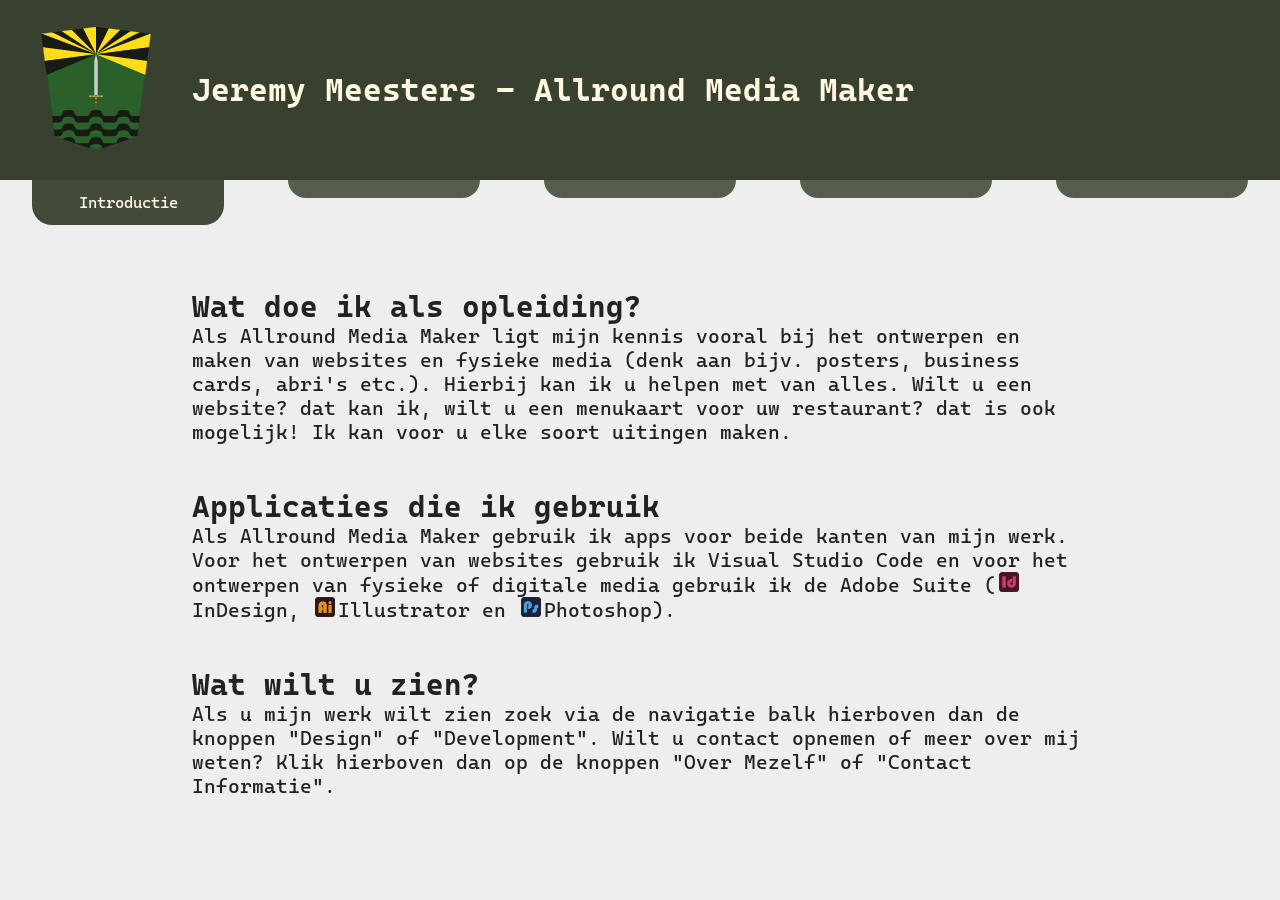
<file: index.html>
<!DOCTYPE html>
<html lang="en">
<head>
    <meta charset="UTF-8">
    <meta name="viewport" content="width=device-width, initial-scale=1.0">
    <link rel="stylesheet" href="styles.css">
    <title>Portfolio van Jeremy Meesters</title>

    <link rel="preconnect" href="https://fonts.googleapis.com">
    <link rel="preconnect" href="https://fonts.gstatic.com" crossorigin>
    <link href="https://fonts.googleapis.com/css2?family=Cascadia+Mono:ital,wght@0,200..700;1,200..700&display=swap" rel="stylesheet">
</head>

<body class="cascadia-mono-cascadia_mono">
    <header>
        <div class="header">
            <a><img class="logo" src="images/Logo BearyBear 1515 (SVG).svg"></a>
            <h1>Jeremy Meesters - Allround Media Maker</h1>
        </div>
            <div class="header_button">
                <a class="intro">Introductie</a>
                <a class="me" href="pages/me.html">Over Mezelf</a>
                <a class="design" href="pages/design.html">Design</a>
                <a class="develop" href="pages/develop.html">Development</a>
                <a class="contact" href="pages/contact.html">Contact Informatie</a>
            </div>
        </div>
    </header>
    <main>
        <h2>Wat doe ik als opleiding?</h2>
        <p>Als Allround Media Maker ligt mijn kennis vooral bij het ontwerpen en maken van websites en fysieke media (denk aan bijv. posters, business cards, abri's etc.). Hierbij kan ik u helpen met van alles. Wilt u een website? dat kan ik, wilt u een menukaart voor uw restaurant? dat is ook mogelijk! Ik kan voor u elke soort uitingen maken.</p>

        <div class="seperator"></div>

        <h2>Applicaties die ik gebruik</h2>
        <p>Als Allround Media Maker gebruik ik apps voor beide kanten van mijn werk. Voor het ontwerpen van websites gebruik ik Visual Studio Code en voor het ontwerpen van fysieke of digitale media gebruik ik de Adobe Suite (<img class="small_img" src="images/buttons/Designer.png">InDesign, <img class="small_img" src="images/buttons/Illustrator.png">Illustrator en <img class="small_img" src="images/buttons/Photoshop.png">Photoshop).</p>

        <div class="seperator"></div>

        <h2>Wat wilt u zien?</h2>
        <p>Als u mijn werk wilt zien zoek via de navigatie balk hierboven dan de knoppen "Design" of "Development". Wilt u contact opnemen of meer over mij weten? Klik hierboven dan op de knoppen "Over Mezelf" of "Contact Informatie".</p>
    </main>
    <footer></footer>
</body>
</html>
</file>
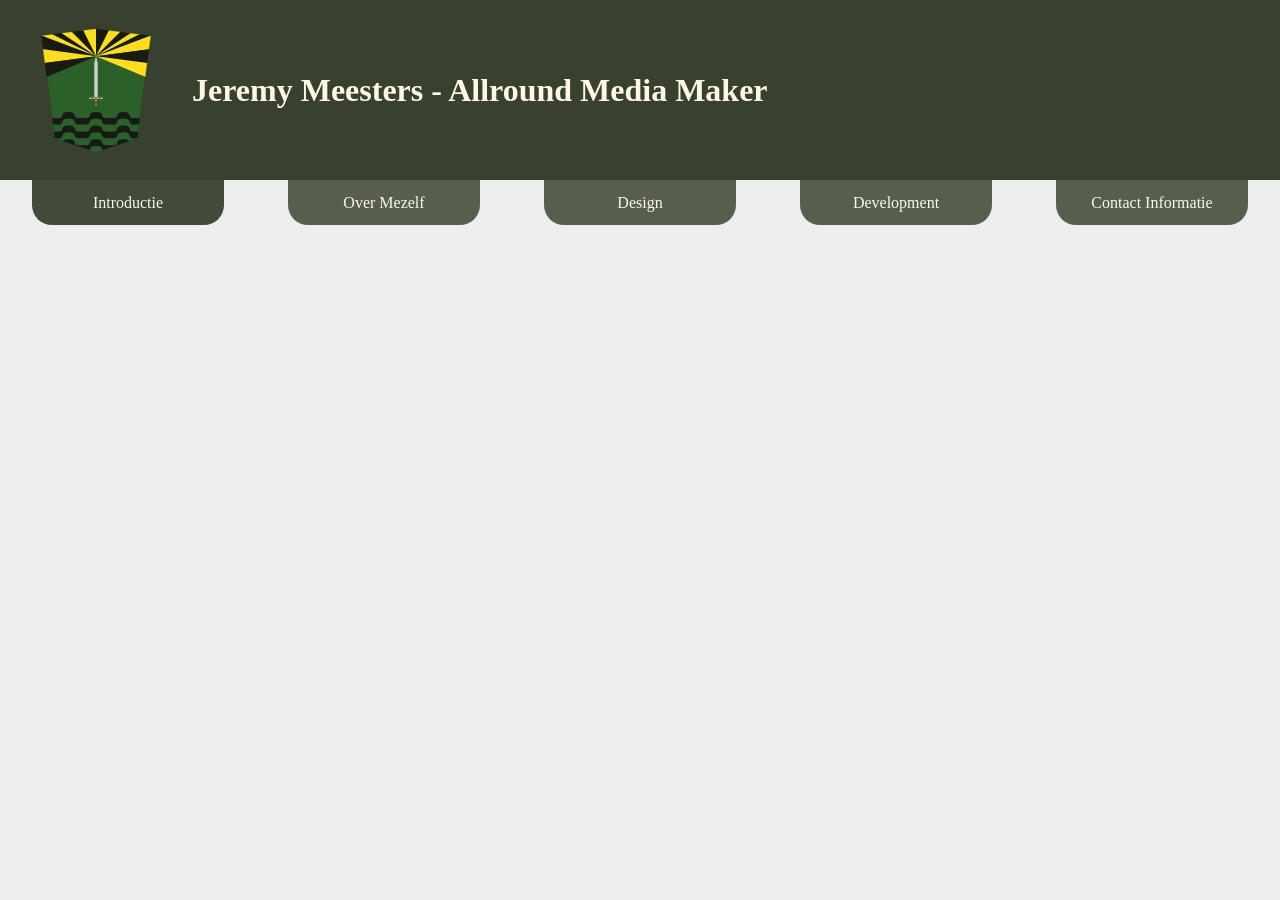
<file: intro.html>
<!DOCTYPE html>
<html lang="en">
<head>
    <meta charset="UTF-8">
    <meta name="viewport" content="width=device-width, initial-scale=1.0">
    <link rel="stylesheet" href="intro.css">
    <title>Portfolio van Jeremy Meesters</title>
</head>

<body>
    <header>
        <div class="header">
            <img class="logo" src="images/Logo BearyBear 1515 (SVG).svg">
            <h1>Jeremy Meesters - Allround Media Maker</h1>
        </div>
            <div class="header_button">
                <a class="intro">Introductie</a>
                <a class="me" href="me.html">Over Mezelf</a>
                <a class="design" href="design.html">Design</a>
                <a class="develop" href="develop.html">Development</a>
                <a class="contact" href="contact.html">Contact Informatie</a>
            </div>
        </div>
    </header>
    <main></main>
    <footer></footer>
</body>
</html>
</file>
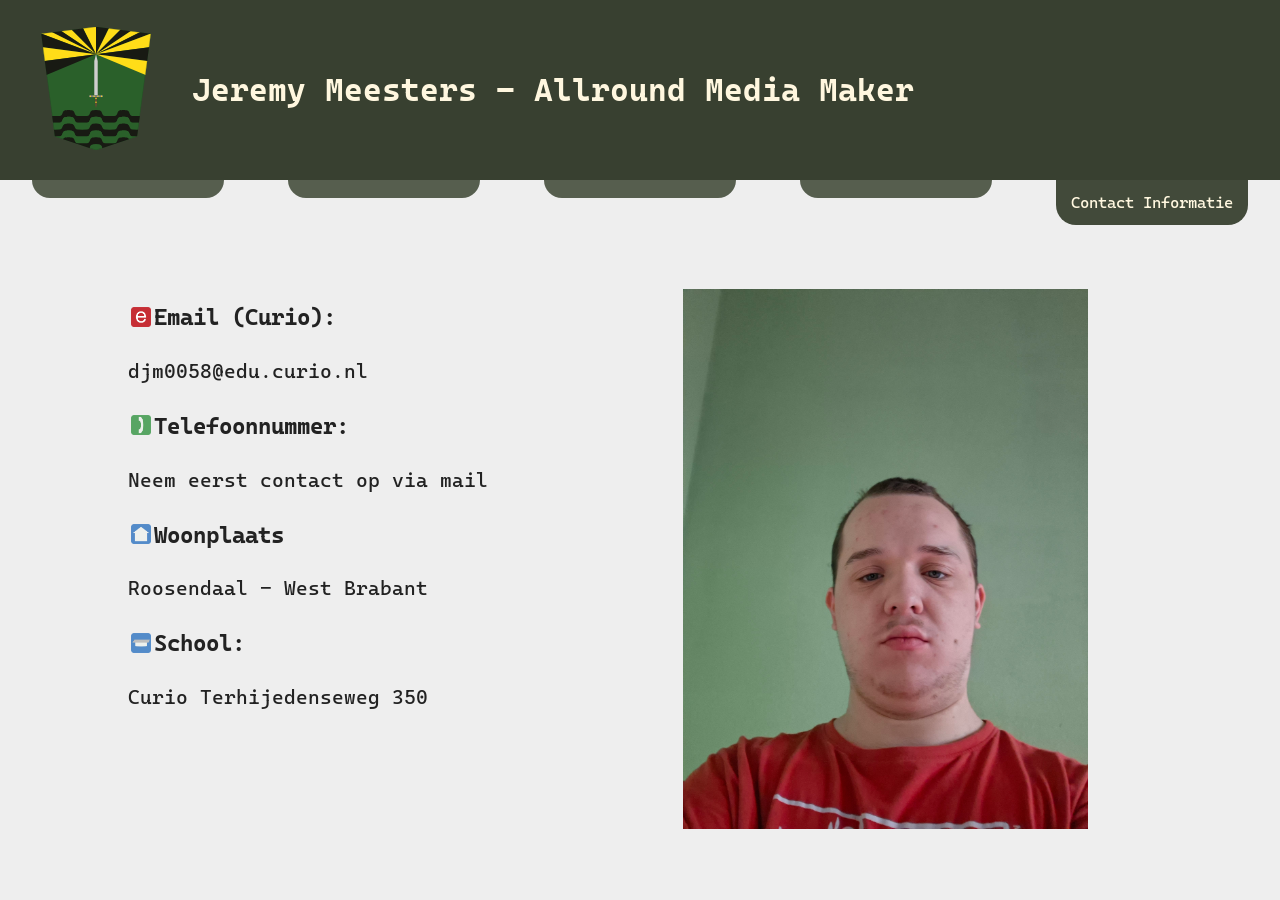
<file: pages/contact.html>
<!DOCTYPE html>
<html lang="en">
<head>
    <meta charset="UTF-8">
    <meta name="viewport" content="width=device-width, initial-scale=1.0">
    <link rel="stylesheet" href="../css/contact.css">
    <title>Portfolio van Jeremy Meesters</title>

    <link rel="preconnect" href="https://fonts.googleapis.com">
    <link rel="preconnect" href="https://fonts.gstatic.com" crossorigin>
    <link href="https://fonts.googleapis.com/css2?family=Cascadia+Mono:ital,wght@0,200..700;1,200..700&display=swap" rel="stylesheet">
</head>

<body class="cascadia-mono-cascadia_mono">
    <header>
        <div class="header">
            <a href="../index.html"><img class="logo" src="../images/Logo BearyBear 1515 (SVG).svg"></a>
            <h1>Jeremy Meesters - Allround Media Maker</h1>
        </div>
            <div class="header_button">
                <a class="intro" href="../index.html">Introductie</a>
                <a class="me" href="me.html">Over Mezelf</a>
                <a class="design" href="design.html">Design</a>
                <a class="develop" href="develop.html">Development</a>
                <a class="contact">Contact Informatie</a>
            </div>
        </div>
    </header>
    <main>
        <div class="spaced-out">
            <div>
                <div class="inline"><img class="small_img" src="../images/buttons/Email.png"><h3>Email (Curio):</h3></div><p>djm0058@edu.curio.nl</p>
                <div class="inline"><img class="small_img" src="../images/buttons/Phone.png"><h3>Telefoonnummer:</h3></div><p>Neem eerst contact op via mail</p>
                <div class="inline"><img class="small_img" src="../images/buttons/Home.png"><h3>Woonplaats</h3></div><p>Roosendaal - West Brabant</p>
                <div class="inline"><img class="small_img" src="../images/buttons/School.png"><h3>School:</h3></div><p>Curio Terhijedenseweg 350</p>
            </div>
            <div>
                <img class="img_me" src="../images/profile_pictures/image_me_neutral.jpg">
            </div>
        </div>
    </main>
    <footer></footer>
</body>
</html>
</file>
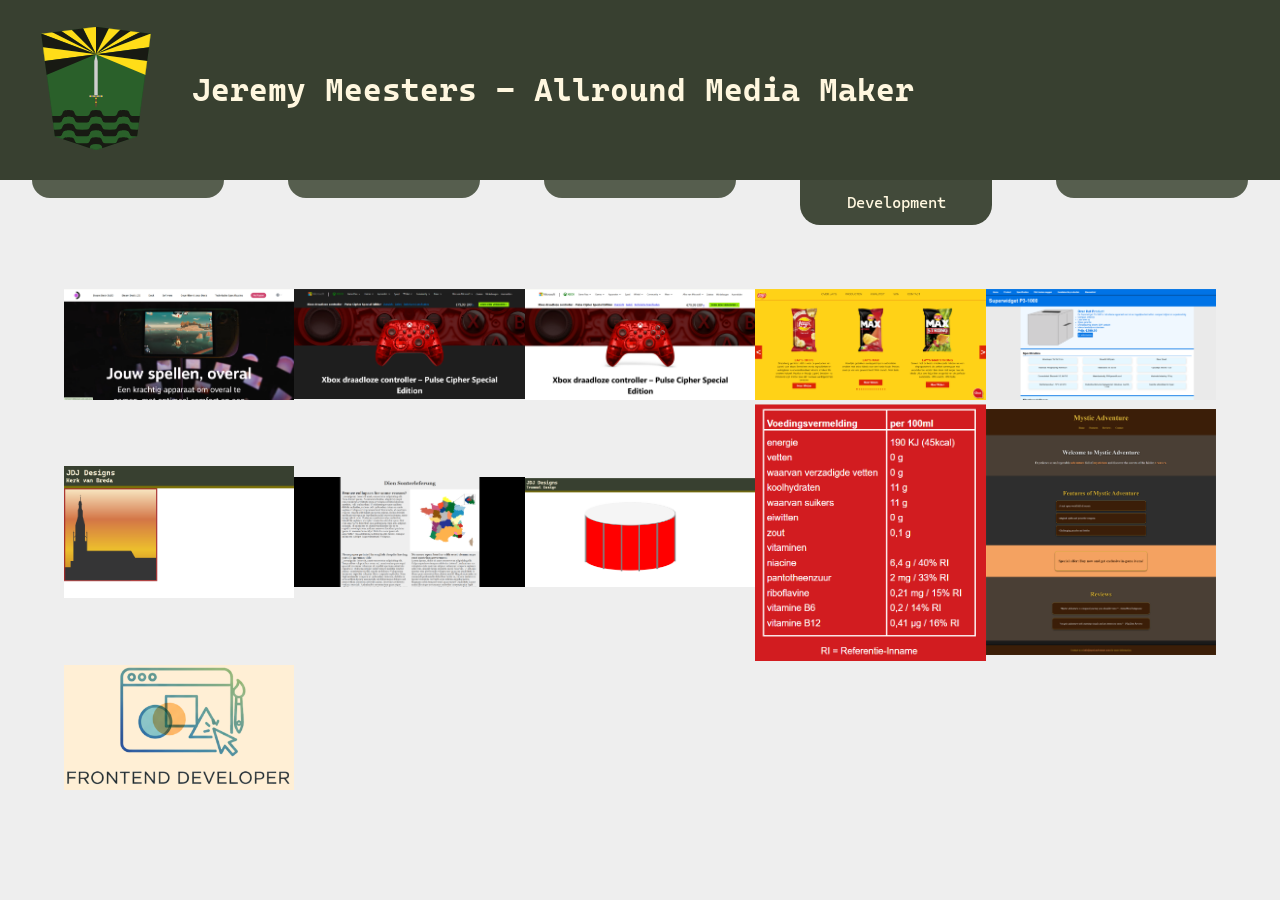
<file: pages/develop.html>
<!DOCTYPE html>
<html lang="en">
<head>
    <meta charset="UTF-8">
    <meta name="viewport" content="width=device-width, initial-scale=1.0">
    <link rel="stylesheet" href="../css/develop.css">
    <title>Portfolio van Jeremy Meesters</title>

    <link rel="preconnect" href="https://fonts.googleapis.com">
    <link rel="preconnect" href="https://fonts.gstatic.com" crossorigin>
    <link href="https://fonts.googleapis.com/css2?family=Cascadia+Mono:ital,wght@0,200..700;1,200..700&display=swap" rel="stylesheet">
</head>

<body class="cascadia-mono-cascadia_mono">
    <header>
        <div class="header">
            <a href="../index.html"><img class="logo" src="../images/Logo BearyBear 1515 (SVG).svg"></a>
            <h1>Jeremy Meesters - Allround Media Maker</h1>
        </div>
            <div class="header_button">
                <a class="intro" href="../index.html">Introductie</a>
                <a class="me" href="me.html">Over Mezelf</a>
                <a class="design" href="design.html">Design</a>
                <a class="develop">Development</a>
                <a class="contact" href="contact.html">Contact Informatie</a>
            </div>
        </div>
    </header>
    <main id="main_text">
        <div class="row-images">
            <a class="shrink_n_grow" href="#steamdeck_site"><img src="../images/development/steamdeck_site.png"></a>
            <a class="shrink_n_grow" href="#dark_mode_site"><img src="../images/development/dark_mode_site.png"></a>
            <a class="shrink_n_grow" href="#xbox_controller_site"><img src="../images/development/xbox_controller_site.png"></a>
            <a class="shrink_n_grow" href="#lays_site"><img src="../images/development/lays_site.png"></a>
            <a class="shrink_n_grow" href="#super_widgets"><img src="../images/development/super_widgets.png"></a>
            <a class="shrink_n_grow" href="#kerk_breda_art"><img src="../images/development/kerk_breda_art.png"></a>
            <a class="shrink_n_grow" href="#news_article"><img src="../images/development/news_article.png"></a>
            <a class="shrink_n_grow" href="#drums_art"><img src="../images/development/drums_art.png"></a>
            <a class="shrink_n_grow" href="#label"><img src="../images/development/label.png"></a>
            <a class="shrink_n_grow" href="#GetImage"><img src="../images/development/GetImage.png"></a>
            <a class="shrink_n_grow" href="#front_end_page"><img src="../images/development/front_end_page.png"></a>
        </div>
    </main>
    <footer></footer>

    <a class="popup" id="steamdeck_site" href="#main_text"><div class="popup_content_wide"><img class="popup_img" src="../images//development/steamdeck_site.png"><p>Dit is een namaak van de Steamdeck website gemaakt in html/css. Voor deze opdracht moest ik de website pixel perfect maken. Deze opdracht heb ik gemaakt in periode 3 van mijn 1e jaar. <span class="italic">Klik opnieuw op de popup om het te sluiten</span></p></div></a>
    <a class="popup" id="dark_mode_site" href="#main_text"><div class="popup_content_wide"><img class="popup_img" src="../images//development/dark_mode_site.png"><p>Dit is een dark mode variant van een namaak van een website van een nieuwe xbox-controller. Ook deze website is pixel perfect. Deze opdracht heb ik gemaakt in periode 4 van mijn 1e jaar. <span class="italic">Klik opnieuw op de popup om het te sluiten</span></p></div></a>
    <a class="popup" id="xbox_controller_site" href="#main_text"><div class="popup_content_wide"><img class="popup_img" src="../images//development/xbox_controller_site.png"><p>Dit is een namaak van een website van een nieuwe xbox-controller. Net zoals de ander namaak websites is ook deze website pixel perfect. Deze opdracht heb ik gemaakt in periode 3 van mijn 1e jaar<span class="italic">Klik opnieuw op de popup om het te sluiten</span></p></div></a>
    <a class="popup" id="lays_site" href="#main_text"><div class="popup_content_wide"><img class="popup_img" src="../images//development/lays_site.png"><p>Dit is een namaak van de website van Lay's. Deze website is ook pixel perfect. Deze opdracht heb ik gemaakt in periode 3 van mijn 1e jaar. <span class="italic">Klik opnieuw op de popup om het te sluiten</span></p></div></a>
    <a class="popup" id="super_widgets" href="#main_text"><div class="popup_content_wide"><img class="popup_img" src="../images//development/super_widgets.png"><p>Dit is een van de vele opdrachten waarbij ik een website moest bouwen op basis van instructies van mijn docent. Deze is een website van "SuperWidget". Deze opdracht heb ik gemaakt in periode 2 van mijn 1e jaar. <span class="italic">Klik opnieuw op de popup om het te sluiten</span></p></div></a>
    <a class="popup" id="kerk_breda_art" href="#main_text"><div class="popup_content_wide"><img class="popup_img" src="../images//development/kerk_breda_art.png"><p>Dit is een kunstwerk die is gebaseerd op een schaduw van de kerk van Breda. Hierbij heb ik eerst een design in Illustrator gemaakt en daarna dat box-model in html gezet en gestijled met css. Deze opdracht heb ik gemaakt in periode 2 van mijn 1e jaar. <span class="italic">Klik opnieuw op de popup om het te sluiten</span></p></div></a>
    <a class="popup" id="news_article" href="#main_text"><div class="popup_content_wide"><img class="popup_img" src="../images//development/news_article.png"><p>Dit is een persoonlijke site gebaseerd op een fictief Nieuws bedrijf. Ik heb hiervoor een paar images gemaakt in MapChart en die daarna in de website gezet. Dit project heb ik gemaakt in periode 2/3 van mijn 1e jaar. <span class="italic">Klik opnieuw op de popup om het te sluiten</span></p></div></a>
    <a class="popup" id="drums_art" href="#main_text"><div class="popup_content_wide"><img class="popup_img" src="../images//development/drums_art.png"><p>Dit is een kunstwerk dat ik heb gemaakt in html/css. Hiervoor heb ik eerst een opdracht gemaakt in FreeCodeCamp en daarna de trommel gemaakt. Deze opdracht heb ik gemaakt in periode 2 van mijn 1e jaar. <span class="italic">Klik opnieuw op de popup om het te sluiten</span></p></div></a>
    <a class="popup" id="label" href="#main_text"><div class="popup_content_tall"><img class="popup_img" src="../images//development/label.png"><p>Dit is een namaak van een etiket van een Coca Cola blikje. Dit etiket is gebaseerd op het etiket van een echt Coca Cola  blikje. <span class="italic">Klik opnieuw op de popup om het te sluiten</span></p></div></a>
    <a class="popup" id="GetImage" href="#main_text"><div class="popup_content_tall"><img class="popup_img" src="../images//development/GetImage.png"><p>Dit is een site van "Mystic Adventures" die ik heb gemaakt met alleen css. Het idee van de opdracht was dat mijn klas een html document krijgen en daarvan via css een de site namaken gebaseerd op een foto die ik van mijn docent heb gekregen van hoe hij de site heeft gestijled. Deze opdracht heb ik gemaakt in periode 2 van mijn 1e jaar. <span class="italic">Klik opnieuw op de popup om het te sluiten</span></p></div></a>
    <a class="popup" id="front_end_page" href="#main_text"><div class="popup_content_wide"><img class="popup_img" src="../images//development/front_end_page.png"><p>Dit is een simpele website die klassikaal werdt gemaakt als een voorbeeld van hoe css werkt. Deze opdracht heb ik gemaakt in periode 1 van mijn 1e jaar. <span class="italic">Klik opnieuw op de popup om het te sluiten</span></p></div></a>

</body>
</html>
</file>
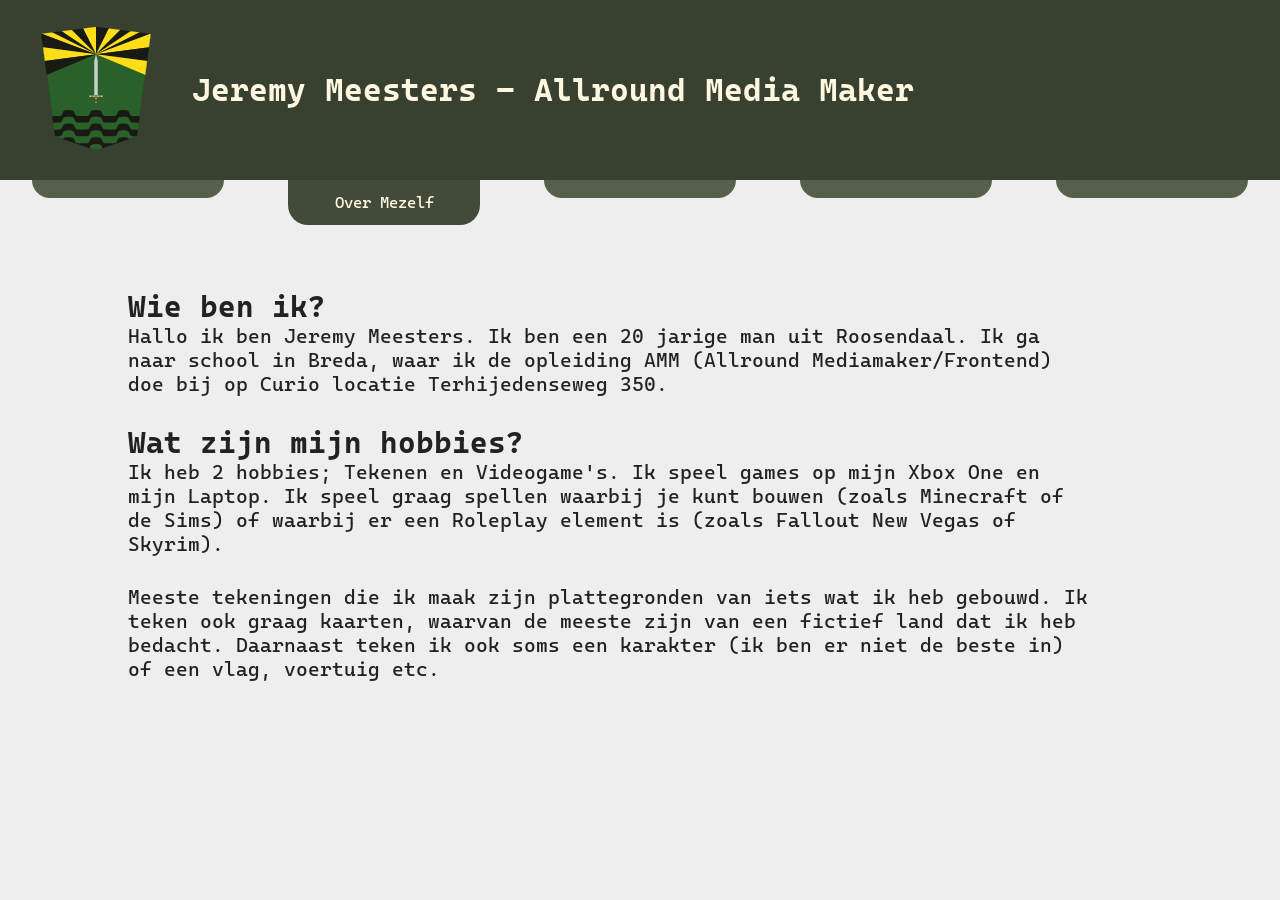
<file: pages/me.html>
<!DOCTYPE html>
<html lang="en">
<head>
    <meta charset="UTF-8">
    <meta name="viewport" content="width=device-width, initial-scale=1.0">
    <link rel="stylesheet" href="../css/me.css">
    <title>Portfolio van Jeremy Meesters</title>

    <link rel="preconnect" href="https://fonts.googleapis.com">
    <link rel="preconnect" href="https://fonts.gstatic.com" crossorigin>
    <link href="https://fonts.googleapis.com/css2?family=Cascadia+Mono:ital,wght@0,200..700;1,200..700&display=swap" rel="stylesheet">
</head>

<body class="cascadia-mono-cascadia_mono">
    <header>
        <div class="header">
            <a href="../index.html"><img class="logo" src="../images/Logo BearyBear 1515 (SVG).svg"></a>
            <h1>Jeremy Meesters - Allround Media Maker</h1>
        </div>
            <div class="header_button">
                <a class="intro" href="../index.html">Introductie</a>
                <a class="me">Over Mezelf</a>
                <a class="design" href="design.html">Design</a>
                <a class="develop" href="develop.html">Development</a>
                <a class="contact" href="contact.html">Contact Informatie</a>
            </div>
        </div>
    </header>
    <main>
        <h2>Wie ben ik?</h2>
        <p>Hallo ik ben Jeremy Meesters. Ik ben een 20 jarige man uit Roosendaal. Ik ga naar school in Breda, waar ik de opleiding AMM (Allround Mediamaker/Frontend) doe bij op Curio locatie Terhijedenseweg 350.</p>
        
        <h2>Wat zijn mijn hobbies?</h2>
        <p>Ik heb 2 hobbies; Tekenen en Videogame's. Ik speel games op mijn Xbox One en mijn Laptop. Ik speel graag spellen waarbij je kunt bouwen (zoals Minecraft of de Sims) of waarbij er een Roleplay element is (zoals Fallout New Vegas of Skyrim).</p>

        <p class="raiser">Meeste tekeningen die ik maak zijn plattegronden van iets wat ik heb gebouwd. Ik teken ook graag kaarten, waarvan de meeste zijn van een fictief land dat ik heb bedacht. Daarnaast teken ik ook soms een karakter (ik ben er niet de beste in) of een vlag, voertuig etc.</p>

        <h2></h2>
    </main>
    <footer></footer>
</body>
</html>
</file>
<file: styles.css>
* {
    padding: 0;
    margin: 0;
    box-sizing: border-box;
}

body {
    font-family: cascadia mono, 'Courier New', Courier, monospace;
    background-color: #eee;
    color: #222;
}

.cascadia-mono-cascadia_mono {
  font-family: "Cascadia Mono", sans-serif;
  font-optical-sizing: auto;
  font-weight: 400;
  font-style: normal;
}

.header {
    width: 100%;
    height: 20vh;
    background-color: #384030;
    color: rgb(255 247 223);
    display: flex;
    justify-content: left;
    align-items: center;
}

.logo {
    width: 15vw;
    height: 15vh;
}

.small_img {
    width: 20px;
    margin-left: 3px;
    margin-right: 3px;
    object-fit: contain;
}

.header_button {
    width: 100%;
    height: 5vh;
    display: flex;
    align-items: flex-start;
    justify-content: space-around;
}

.page_changer {
    width: 15vw;
    height: 5vh;
    background-color: rgb(86 94 78);
    color: rgb(255 247 223);
    display: flex;
    align-items: center;
    justify-content: space-around;
    border-radius: 0px 0px 20px 20px;
}

.intro {
    width: 15vw;
    height: 5vh;
    background-color: rgb(66 74 58);
    color: rgb(255 247 223);
    display: flex;
    align-items: center;
    justify-content: space-around;
    border-radius: 0px 0px 20px 20px;
}

.me {
    width: 15vw;
    height: 2vh;
    background-color: rgb(86 94 78);
    color: rgb(255 247 223);
    display: flex;
    align-items: center;
    justify-content: space-around;
    border-radius: 0px 0px 20px 20px;
    text-decoration: none;
    font-size: 0px;
}

.me:hover {
    height: 5vh;
    font-size: 16px;
    transition: 0.5s;
}

.design {
    width: 15vw;
    height: 2vh;
    background-color: rgb(86 94 78);
    color: rgb(255 247 223);
    display: flex;
    align-items: center;
    justify-content: space-around;
    border-radius: 0px 0px 20px 20px;
    text-decoration: none;
    font-size: 0px;
}

.design:hover {
    height: 5vh;
    font-size: 16px;
    transition: 0.5s;
}

.develop {
    width: 15vw;
    height: 2vh;
    background-color: rgb(86 94 78);
    color: rgb(255 247 223);
    display: flex;
    align-items: center;
    justify-content: space-around;
    border-radius: 0px 0px 20px 20px;
    text-decoration: none;
    font-size: 0px;
}

.develop:hover {
    height: 5vh;
    font-size: 16px;
    transition: 0.5s;
}

.contact {
    width: 15vw;
    height: 2vh;
    background-color: rgb(86 94 78);
    color: rgb(255 247 223);
    display: flex;
    align-items: center;
    justify-content: space-around;
    border-radius: 0px 0px 20px 20px;
    text-decoration: none;
    font-size: 0px;
}

.contact:hover {
    height: 5vh;
    font-size: 16px;
    transition: 0.5s;
}

.seperator {
    width: 100%;
    height: 2vh;
}

.logo {
    height: 15vh;
}

.button {
    background-color: rgb(255 247 223);
    height: auto;
    padding: 1%;
    width: auto;
    border-radius: 1em;
}

main {
    margin: 5%;
    margin-bottom: 0%;
    padding-left: 10%;
    padding-right: 10%;
    font-size: 20px;
}

main h2 {
    margin-top: 3%;
}
</file>
<file: intro.css>
* {
    padding: 0;
    margin: 0;
    box-sizing: border-box;
}

body {
    font-family: cascadia mono;
    background-color: #eee;
    color: #222;
}

.header {
    width: 100vw;
    height: 20vh;
    background-color: #384030;
    color: rgb(255 247 223);
    display: flex;
    justify-content: left;
    align-items: center;
}

.logo {
    width: 15vw;
    height: 15vh;
}

.header_button {
    width: 100vw;
    height: 5vh;
    display: flex;
    align-items: center;
    justify-content: space-around;
}

.page_changer {
    width: 15vw;
    height: 5vh;
    background-color: rgb(86 94 78);
    color: rgb(255 247 223);
    display: flex;
    align-items: center;
    justify-content: space-around;
    border-radius: 0px 0px 20px 20px;
}

.intro {
    width: 15vw;
    height: 5vh;
    background-color: rgb(66 74 58);
    color: rgb(255 247 223);
    display: flex;
    align-items: center;
    justify-content: space-around;
    border-radius: 0px 0px 20px 20px;
}

.me {
    width: 15vw;
    height: 5vh;
    background-color: rgb(86 94 78);
    color: rgb(255 247 223);
    display: flex;
    align-items: center;
    justify-content: space-around;
    border-radius: 0px 0px 20px 20px;
    text-decoration: none;
}

.design {
    width: 15vw;
    height: 5vh;
    background-color: rgb(86 94 78);
    color: rgb(255 247 223);
    display: flex;
    align-items: center;
    justify-content: space-around;
    border-radius: 0px 0px 20px 20px;
    text-decoration: none;
}

.develop {
    width: 15vw;
    height: 5vh;
    background-color: rgb(86 94 78);
    color: rgb(255 247 223);
    display: flex;
    align-items: center;
    justify-content: space-around;
    border-radius: 0px 0px 20px 20px;
    text-decoration: none;
}

.contact {
    width: 15vw;
    height: 5vh;
    background-color: rgb(86 94 78);
    color: rgb(255 247 223);
    display: flex;
    align-items: center;
    justify-content: space-around;
    border-radius: 0px 0px 20px 20px;
    text-decoration: none;
}

.logo {
    height: 15vh;
}

.button {
    background-color: rgb(255 247 223);
    height: auto;
    padding: 1%;
    width: auto;
    border-radius: 1em;
}
</file>
<file: css/contact.css>
* {
    padding: 0;
    margin: 0;
    box-sizing: border-box;
}

body {
    font-family: cascadia mono, 'Courier New', Courier, monospace;
    background-color: #eee;
    color: #222;
}

.cascadia-mono-cascadia_mono {
  font-family: "Cascadia Mono", sans-serif;
  font-optical-sizing: auto;
  font-weight: 400;
  font-style: normal;
}

.header {
    width: 100%;
    height: 20vh;
    background-color: #384030;
    color: rgb(255 247 223);
    display: flex;
    justify-content: left;
    align-items: center;
}

.logo {
    width: 15vw;
    height: 15vh;
}

.header_button {
    width: 100%;
    height: 5vh;
    display: flex;
    align-items: flex-start;
    justify-content: space-around;
}

.page_changer {
    width: 15vw;
    height: 5vh;
    background-color: rgb(86 94 78);
    color: rgb(255 247 223);
    display: flex;
    align-items: center;
    justify-content: space-around;
    border-radius: 0px 0px 20px 20px;
}

.intro {
    width: 15vw;
    height: 2vh;
    background-color: rgb(86 94 78);
    color: rgb(255 247 223);
    display: flex;
    align-items: center;
    justify-content: space-around;
    border-radius: 0px 0px 20px 20px;
    text-decoration: none;
    font-size: 0px;
}

.intro:hover {
    height: 5vh;
    font-size: 16px;
    transition: 0.5s;
}

.me {
    width: 15vw;
    height: 2vh;
    background-color: rgb(86 94 78);
    color: rgb(255 247 223);
    display: flex;
    align-items: center;
    justify-content: space-around;
    border-radius: 0px 0px 20px 20px;
    text-decoration: none;
    font-size: 0px;
}

.me:hover {
    height: 5vh;
    font-size: 16px;
    transition: 0.5s;
}

.design {
    width: 15vw;
    height: 2vh;
    background-color: rgb(86 94 78);
    color: rgb(255 247 223);
    display: flex;
    align-items: center;
    justify-content: space-around;
    border-radius: 0px 0px 20px 20px;
    text-decoration: none;
    font-size: 0px;
}

.design:hover {
    height: 5vh;
    font-size: 16px;
    transition: 0.5s;
}

.develop {
    width: 15vw;
    height: 2vh;
    background-color: rgb(86 94 78);
    color: rgb(255 247 223);
    display: flex;
    align-items: center;
    justify-content: space-around;
    border-radius: 0px 0px 20px 20px;
    text-decoration: none;
    font-size: 0px;
}

.develop:hover {
    height: 5vh;
    font-size: 16px;
    transition: 0.5s;
}

.contact {
    width: 15vw;
    height: 5vh;
    background-color: rgb(66 74 58);
    color: rgb(255 247 223);
    display: flex;
    align-items: center;
    justify-content: space-around;
    border-radius: 0px 0px 20px 20px;
    text-decoration: none;
}

.logo {
    height: 15vh;
}

.small_img {
    width: 20px;
    margin-left: 3px;
    margin-right: 3px;
    object-fit: contain;
}

.img_me {
    height: 60vh;
}

.inline {
    display: flex;
}

.button {
    background-color: rgb(255 247 223);
    height: auto;
    padding: 1%;
    width: auto;
    border-radius: 1em;
}

main {
    margin: 5%;
    margin-bottom: 0%;
    padding-left: 5%;
    padding-right: 10%;
    font-size: 20px;
}

main h3 {
    margin-top: 4%;
    margin-bottom: 4%;
}

main p {
    margin-top: 4%;
    margin-bottom: 4%;
}

.spaced-out {
    display: flex;
    justify-content: space-between;
}
</file>
<file: css/develop.css>
* {
    padding: 0;
    margin: 0;
    box-sizing: border-box;
}

body {
    font-family: cascadia mono, 'Courier New', Courier, monospace;
    background-color: #eee;
    color: #222;
}

.cascadia-mono-cascadia_mono {
  font-family: "Cascadia Mono", sans-serif;
  font-optical-sizing: auto;
  font-weight: 400;
  font-style: normal;
}

.header {
    width: 100%;
    height: 20vh;
    background-color: #384030;
    color: rgb(255 247 223);
    display: flex;
    justify-content: left;
    align-items: center;
}

.logo {
    width: 15vw;
    height: 15vh;
}

.header_button {
    width: 100%;
    height: 5vh;
    display: flex;
    align-items: flex-start;
    justify-content: space-around;
}

.page_changer {
    width: 15vw;
    height: 5vh;
    background-color: rgb(86 94 78);
    color: rgb(255 247 223);
    display: flex;
    align-items: center;
    justify-content: space-around;
    border-radius: 0px 0px 20px 20px;
}

.intro {
    width: 15vw;
    height: 2vh;
    background-color: rgb(86 94 78);
    color: rgb(255 247 223);
    display: flex;
    align-items: center;
    justify-content: space-around;
    border-radius: 0px 0px 20px 20px;
    text-decoration: none;
    font-size: 0px;
}

.intro:hover {
    height: 5vh;
    font-size: 16px;
    transition: 0.5s;
}

.me {
    width: 15vw;
    height: 2vh;
    background-color: rgb(86 94 78);
    color: rgb(255 247 223);
    display: flex;
    align-items: center;
    justify-content: space-around;
    border-radius: 0px 0px 20px 20px;
    text-decoration: none;
    font-size: 0px;
}

.me:hover {
    height: 5vh;
    font-size: 16px;
    transition: 0.5s;
}

.design {
    width: 15vw;
    height: 2vh;
    background-color: rgb(86 94 78);
    color: rgb(255 247 223);
    display: flex;
    align-items: center;
    justify-content: space-around;
    border-radius: 0px 0px 20px 20px;
    text-decoration: none;
    font-size: 0px;
}

.design:hover {
    height: 5vh;
    font-size: 16px;
    transition: 0.5s;
}

.develop {
    width: 15vw;
    height: 5vh;
    background-color: rgb(66 74 58);
    color: rgb(255 247 223);
    display: flex;
    align-items: center;
    justify-content: space-around;
    border-radius: 0px 0px 20px 20px;
    text-decoration: none;
}

.contact {
    width: 15vw;
    height: 2vh;
    background-color: rgb(86 94 78);
    color: rgb(255 247 223);
    display: flex;
    align-items: center;
    justify-content: space-around;
    border-radius: 0px 0px 20px 20px;
    text-decoration: none;
    font-size: 0px;
}

.contact:hover {
    height: 5vh;
    font-size: 16px;
    transition: 0.5s;
}

.logo {
    height: 15vh;
}

.button {
    background-color: rgb(255 247 223);
    height: auto;
    padding: 1%;
    width: auto;
    border-radius: 1em;
}

.row-images {
    margin: 5%;
    width: 90%;
    display: flex;
    flex-wrap: wrap;
}

.shrink_n_grow {
    width: 20%;
    object-fit: contain;
    align-self: center;
}

.shrink_n_grow img {
    width: 100%;
}

.shrink_n_grow:hover {
    transform: scale(1.5);
    transition: 1s;
}

.popup {
    width: 100%;
    height: 100%;
    position: fixed;
    z-index: 2;
    background: rgba(0, 0, 0, 0.8);
    color: #eee;
    display: none;
    top: 0;
    text-decoration: none;
    padding: 5% 20%;
}

.popup p {
    border: 3px, solid, #eee;
    padding: 2%;
    border-radius: 40px;
}

.popup_content_tall {
    display: flex;
    gap: 5%;
}

.popup_content_wide {
    display: flex;
    flex-direction: column;
    align-items: center;
    gap: 5%;
}

.popup_content_wide img {
    width: 40vw;
}

.popup_img {
    width: 50%;
}

#steamdeck_site:target, #dark_mode_site:target, #xbox_controller_site:target, #lays_site:target, #super_widgets:target, #kerk_breda_art:target, #news_article:target, #drums_art:target, #label:target,#GetImage:target, #front_end_page:target, #main_text:target {
    display: block;
}

.italic {
    color: red;
    font-style: oblique;
}
</file>
<file: css/me.css>
* {
    padding: 0;
    margin: 0;
    box-sizing: border-box;
}

body {
    font-family: cascadia mono, 'Courier New', Courier, monospace;
    background-color: #eee;
    color: #222;
}

.cascadia-mono-cascadia_mono {
  font-family: "Cascadia Mono", sans-serif;
  font-optical-sizing: auto;
  font-weight: 400;
  font-style: normal;
}

.header {
    width: 100%;
    height: 20vh;
    background-color: #384030;
    color: rgb(255 247 223);
    display: flex;
    justify-content: left;
    align-items: center;
}

.logo {
    width: 15vw;
    height: 15vh;
}

.header_button {
    width: 100%;
    height: 5vh;
    display: flex;
    align-items: flex-start;
    justify-content: space-around;
}

.page_changer {
    width: 15vw;
    height: 5vh;
    background-color: rgb(86 94 78);
    color: rgb(255 247 223);
    display: flex;
    align-items: center;
    justify-content: space-around;
    border-radius: 0px 0px 20px 20px;
}

.intro {
    width: 15vw;
    height: 2vh;
    background-color: rgb(86 94 78);
    color: rgb(255 247 223);
    display: flex;
    align-items: center;
    justify-content: space-around;
    border-radius: 0px 0px 20px 20px;
    text-decoration: none;
    font-size: 0px;
}

.intro:hover {
    height: 5vh;
    font-size: 16px;
    transition: 0.5s;
}

.me {
    width: 15vw;
    height: 5vh;
    background-color: rgb(66 74 58);
    color: rgb(255 247 223);
    display: flex;
    align-items: center;
    justify-content: space-around;
    border-radius: 0px 0px 20px 20px;
    text-decoration: none;
}

.design {
    width: 15vw;
    height: 2vh;
    background-color: rgb(86 94 78);
    color: rgb(255 247 223);
    display: flex;
    align-items: center;
    justify-content: space-around;
    border-radius: 0px 0px 20px 20px;
    text-decoration: none;
    font-size: 0px;
}

.design:hover {
    height: 5vh;
    font-size: 16px;
    transition: 0.5s;
}

.develop {
    width: 15vw;
    height: 2vh;
    background-color: rgb(86 94 78);
    color: rgb(255 247 223);
    display: flex;
    align-items: center;
    justify-content: space-around;
    border-radius: 0px 0px 20px 20px;
    text-decoration: none;
    font-size: 0px;
}

.develop:hover {
    height: 5vh;
    font-size: 16px;
    transition: 0.5s;
}

.contact {
    width: 15vw;
    height: 2vh;
    background-color: rgb(86 94 78);
    color: rgb(255 247 223);
    display: flex;
    align-items: center;
    justify-content: space-around;
    border-radius: 0px 0px 20px 20px;
    text-decoration: none;
    font-size: 0px;
}

.contact:hover {
    height: 5vh;
    font-size: 16px;
    transition: 0.5s;
}

.logo {
    height: 15vh;
}

.button {
    background-color: rgb(255 247 223);
    height: auto;
    padding: 1%;
    width: auto;
    border-radius: 1em;
}

main {
    margin: 5%;
    margin-bottom: 0%;
    padding-left: 5%;
    padding-right: 10%;
    font-size: 20px;
}

main h2 {
    margin-top: 3%;
}

.raiser {
    margin-top: 3%;
}
</file>
